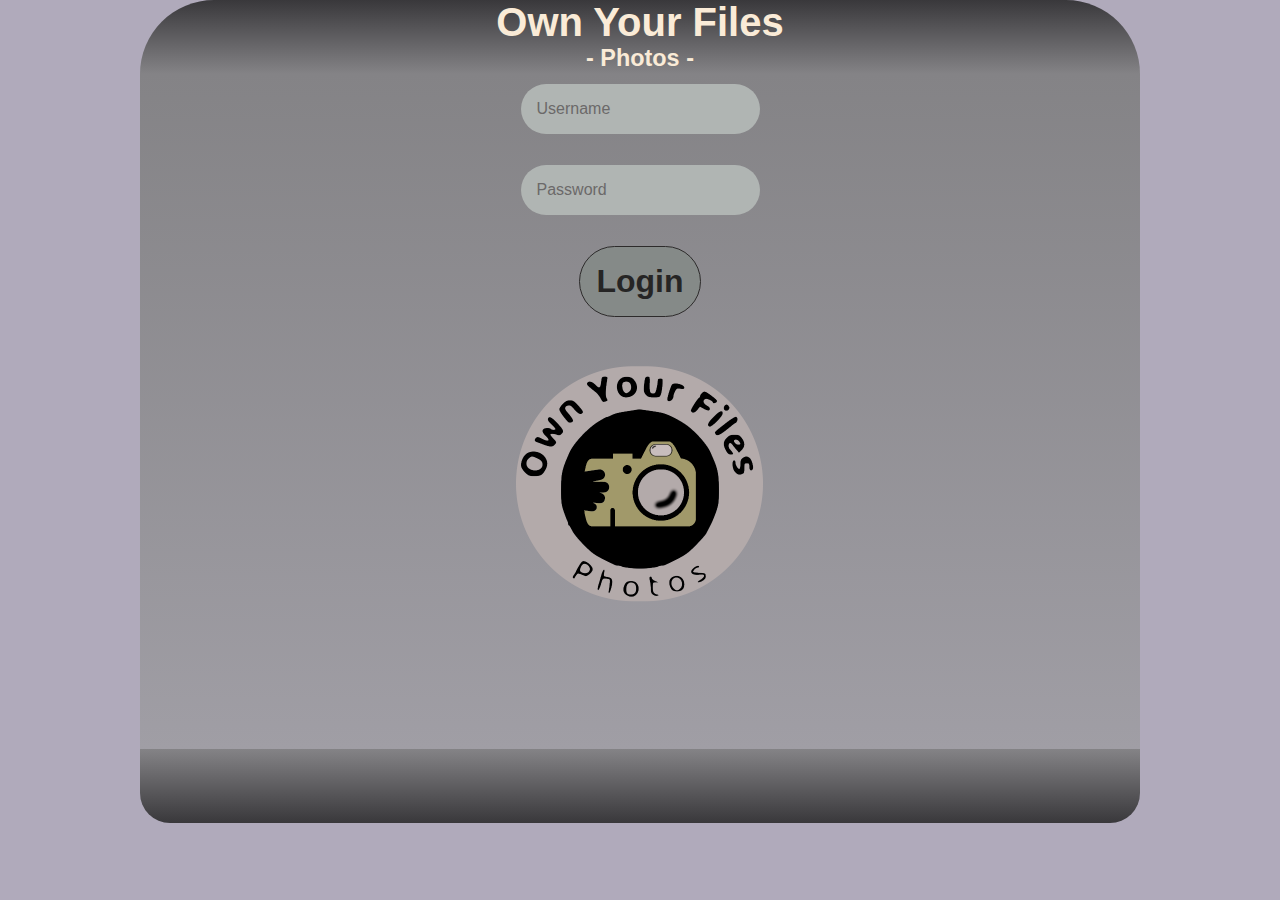
<file: index.html>
<!DOCTYPE html>
<html lang="en">
<head>
<meta charset="UTF-8">
<meta name="viewport" content="width=device-width, initial-scale=1.0">
<link rel="icon" type="image/x-icon" href="favicon.ico">
<link rel="apple-touch-icon" sizes="180x180" href="/apple-touch-icon.png">
<link rel="icon" type="image/png" sizes="32x32" href="/favicon-32x32.png">
<link rel="icon" type="image/png" sizes="16x16" href="/favicon-16x16.png">
<link rel="mask-icon" href="/safari-pinned-tab.svg" color="#5bbad5">
<meta name="msapplication-TileColor" content="#da532c">
<meta name="theme-color" content="#4a4a4a">
<link rel="manifest" href="manifest.webmanifest">
<link rel="stylesheet" href="style.css">
<title>Own Your Files – Client</title>
</head>
<body>
<div id="header" class="oyf-head">
    <h1>Own Your Files</h1>
    <h3>- Photos -</h3>
</div>
<div id="content" class="oyf-content">
    <form action="" id="login-form">
        <input type="text" name="username" id="username" class="text-input" placeholder="Username">
        <br><br>
        <input type="password" name="password" id="password" class="text-input" placeholder="Password">
        <br><br>
        <button class="button" onclick="doLogin(event)">Login</button>
    </form>
    <img src="logos/logo256.png" class="logo" alt="Own Your Files logo" width="256px">
</div>
<div id="footer" class="oyf-foot">
</div>
</body>
<script src="main.js"></script>
</html>
</file>
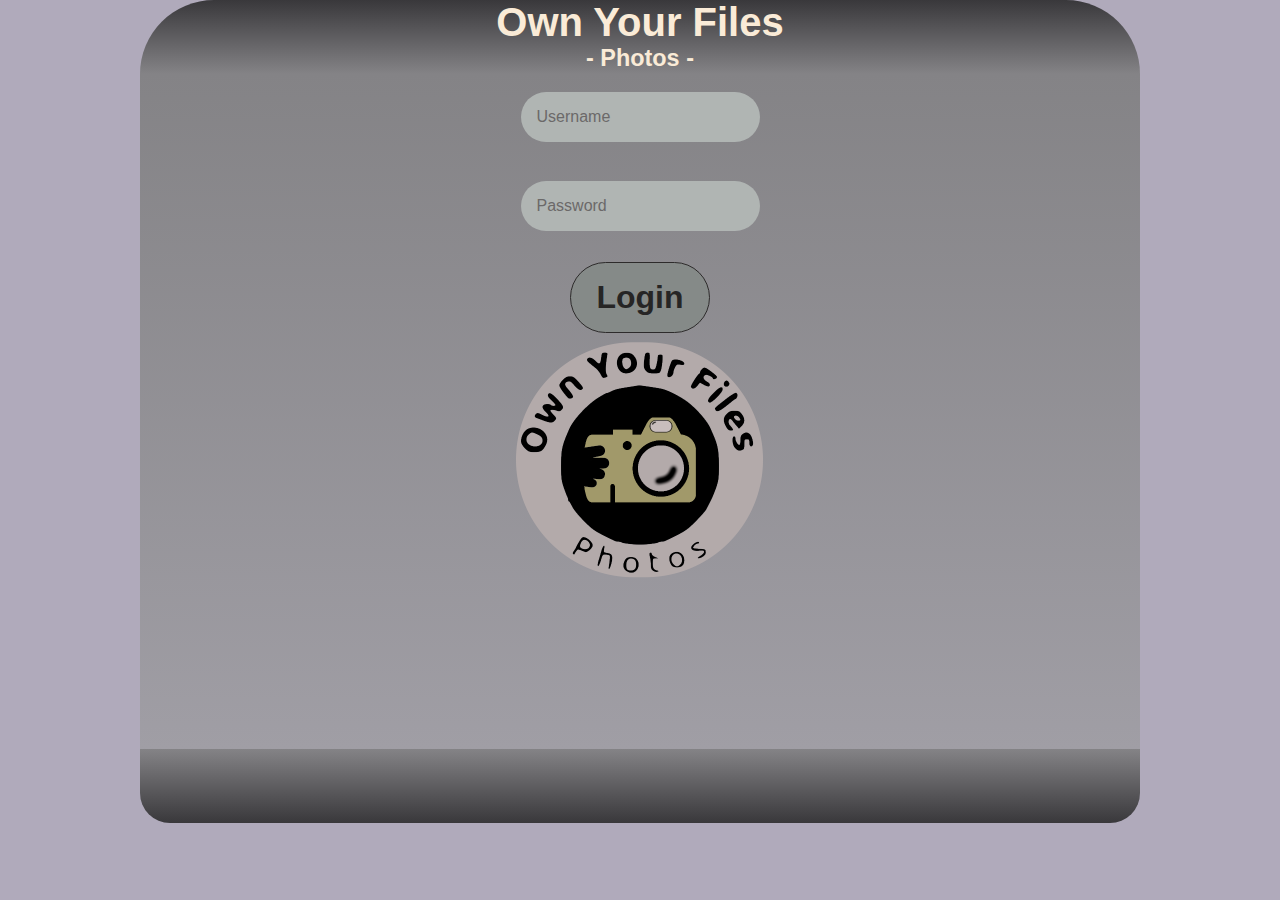
<file: index_mob.html>
<!DOCTYPE html>
<html lang="en">
<head>
<meta charset="UTF-8">
<meta name="viewport" content="width=device-width, initial-scale=1.0">
<link rel="icon" type="image/x-icon" href="favicon.ico">
<link rel="apple-touch-icon" sizes="180x180" href="/apple-touch-icon.png">
<link rel="icon" type="image/png" sizes="32x32" href="/favicon-32x32.png">
<link rel="icon" type="image/png" sizes="16x16" href="/favicon-16x16.png">
<link rel="mask-icon" href="/safari-pinned-tab.svg" color="#5bbad5">
<meta name="msapplication-TileColor" content="#da532c">
<meta name="theme-color" content="#4a4a4a">
<link rel="manifest" href="manifest.webmanifest">
<title>Own Your Files – Client</title>
<style>
* { box-sizing: border-box; }
body {
    background-color: #b0aabb;
    margin: 0 auto;
    max-width: 50em;
    font-family: "Helvetica", "Arial", sans-serif;
    font-size: calc(15px + 0.390625vw); /* responsive font size */
    text-align: center;
    min-height: 100vh;
}
h1, h2, h3 { margin: 0; }
.oyf-head, .oyf-foot {color: antiquewhite; height: 3.7em;}
.oyf-content { 
    background-image: linear-gradient(to bottom, #848386, #a09ea5); 
    padding: 0.5em 0;
    min-height: 75vh;
}
.oyf-head {
    background-image: linear-gradient(to bottom, #39383b, #848386);
    border-radius: 5em 5em 0 0;
    overflow: hidden;
}
.oyf-head::after {
    content: "";
    display: table;
    clear: both;
    border-bottom: #24202e 2px;
}
.oyf-foot {
    background-image: linear-gradient(to bottom,#848386, #39383b);
    border-radius: 0 0 1.5em 1.5em;
}
.oyf-foot p {margin: 0;padding: 1em 0;}
.oyf-foot a, .oyf-foot .fakelink {color: antiquewhite;}
.oyf-foot .fakelink:hover { color: #24202e; font-weight: bold; cursor: pointer;}
.text-input {
    max-width: 20em;
    border-radius: 4em;
    font-size: 1rem;
    background-color: #b0b5b3;
    padding: 1em 1em;
    margin: 0.5em 0;
    border: none;
}
.text-input::placeholder {color: #6b6969;}
.hidden {display: none;}
.button {
    background-color: #858a88;
    border: 1px solid #2d2b2b;
    border-radius: 4em;
    font-size: 2rem;
    font-weight: bold;
    color: #262525;
    padding: 0.5em 0.8em;
    cursor: pointer;
}
.thumb {padding: 0.5em 0.5em;cursor: pointer;}
.midpic img {cursor: pointer;width: 100%;}
.error, .success {border-radius: 4em; margin-top: 1em; padding: 0.5em 0.5em;}
.error{background-color: #a3182b;}
.success{background-color: #238860;}
</style>
</head>
<body>
<div class="oyf-head">
    <h1>Own Your Files</h1>
    <h3>- Photos -</h3>
</div>
<div id="content" class="oyf-content">
    <form action="" id="login-form">
        <input type="text" name="username" id="username" class="text-input" placeholder="Username">
        <br><br>
        <input type="password" name="password" id="password" class="text-input" placeholder="Password">
        <br><br>
        <button class="button" onclick="doLogin(event)">Login</button>
    </form>
    <img src="logos/logo256.png" alt="Own Your Files logo" width="256px">
</div>
<div id="footer" class="oyf-foot">
    <p id="footnavi" class="hidden">
        <span class="fakelink" onclick="getPhotos()">Photos</span> | 
        <span class="fakelink" onclick="showUpload()">Upload</span> | 
        <span class="fakelink" onclick="showCategories()">Categories</span> | 
        <span class="fakelink" onclick="getUserInfo()">Me</span>
    </p>
</div>
</body>
<script>
const baseURL = "http://127.0.0.1:8000";
let cont = document.getElementById('content');

function getInit() {
    let myInit = {
        method: "GET",
        headers: {
            Accept: "application/json",
            Authorization: "Bearer " + sessionStorage.getItem('token'),
        },
        mode: "cors",
        cache: "default",
    };
    return myInit;
}
async function goFetch(request){
    const response = await fetch(request);
    if (response.status === 200) {
        return await response.json();
    }
    else {
        cont.innerHTML += "<div class='error'>Error: Couldn't fetch data. Contact support.</div>";
        return false;
    }
}
async function getUserInfo() {
    const token = sessionStorage.getItem('token');    
    let myInit = getInit();
    const request = new Request(baseURL + "/users/me", myInit);
    res = await goFetch(request);
    if ( res !== false ) {
        //cont.innerHTML = JSON.stringify(res);
        let uinfo = 
            `<form action="" id="user-form">
            <input type="text" name="email" id="email" class="text-input" value="${res.email}"><br><br>
            <button class="button" onclick="UpdateUser(event)">Change</button></form>`;
        cont.innerHTML = uinfo;
    };
}
async function getPhotos() {
    let myInit = getInit();
    const request = new Request(baseURL + "/photos/", myInit);
    res = await goFetch(request);
    if ( res !== false ) {
        cont.innerHTML = "";
        res.forEach((photo) => {
            let click = 'onclick="getPhoto(\'' + photo.id + '\')"';
            let img = "<img src='data:image/jpeg;base64," + photo.thumbnail + "' alt='photo'></img>";
            let span = "<span " + click + " class='thumb'>" + img + "<span/>";
            cont.innerHTML += span;  
        });
    }
}
async function getPhoto(id) {
    const fpath = "/photos/" + id;
    let myInit = getInit();
    const request = new Request(baseURL + fpath, myInit);
    res = await goFetch(request);
    if ( res !== false ) {
        let click = 'onclick="getFullPhoto(\'' + id + '\')"';
        let img = "<img src='data:image/jpeg;base64," + res.image + "' alt='photo'></img>";
        let span = "<span " + click + " class='midpic'>" + img + "<span/>";
        cont.innerHTML = span;
    }
}
async function doLogin(e) {
    e.preventDefault();
    const usern = document.getElementById('username').value;
    const password = document.getElementById('password').value;
    if( usern == "" || password == "" ) {
        cont.innerHTML += "<div class='error'>Enter username and password, please.</div>";
        return null;
    }
    const queryParams = { username: usern, password: password }
    const formbody = new URLSearchParams(queryParams).toString();    
    const request = new Request(baseURL + "/auth/jwt/login", {
        method: "POST",
        mode: "cors", // no-cors, *cors, same-origin
        headers: {
            'Content-Type': 'application/x-www-form-urlencoded',
        },
        body: formbody,
    });
    res = await goFetch(request);
    if ( res !== false ) {
        sessionStorage.setItem('token', res.access_token);
        showNavi();
        getPhotos();
    }
}
async function AddCategory(e) {
    e.preventDefault();
    let cat_title = document.getElementById('title').value;
    if( cat_title == "" ) {
        cont.innerHTML += "<div class='error'>Error! Enter title for new category.</div>";
        return null;
    }    
    let data = JSON.stringify({"title": cat_title});
    const request = new Request(baseURL + "/categories/", {
        method: "POST",
        mode: "cors", // no-cors, *cors, same-origin
        headers: {
            'Accept': 'application/json',
            'Authorization': "Bearer " + sessionStorage.getItem('token'),
            'Content-Type': 'application/json',
        },
        body: data,
    });
    res = await goFetch(request);
    if ( res !== false ) {
        await showCategories();
        cont.innerHTML += '<div class="success">New category added very sucessfully!</div>';
    }
}


function showNavi() {
    document.getElementById("footnavi").classList.remove("hidden");
}
async function showCategories() {
    let myInit = getInit();
    const request = new Request(baseURL + "/categories/", myInit);
    res = await goFetch(request);
    if ( res !== false ) {
        cont.innerHTML = "<h3>Photo categories:</h3>";
        res.forEach((category) => {
            //let click = 'onclick="getPhotos(\'' + category.id + '\')"';
            //let img = "<img src='data:image/jpeg;base64," + photo.thumbnail + "' alt='photo'></img>";
            //let span = "<span " + click + " class='list'>" + category.title + "<span/>";
            let span = "<span class='list'>" + category.title + "<span/><br>";
            cont.innerHTML += span;  
        });
    }

    let form = `<form action="" id="cat-form">
    <input type="text" name="title" id="title" class="text-input" placeholder="New category"><br><br>
    <button class="button" onclick="AddCategory(event)">Add</button></form>`;
    cont.innerHTML += form;
}
function showUpload() {
    let form = `<h3>Upload new photo:</h3><form action="" id="up-form">
    <input type="file" name="upfile" id="upfile" class="text-input" placeholder=""><br><br>
    <button class="button" onclick="doUpload(event)">Send</button></form>`;
    cont.innerHTML = form;
}
async function doUpload(e) {
    e.preventDefault();
    if( document.getElementById("upfile").files.length == 0 ){
       cont.innerHTML += '<div class="error">Select file to upload, pretty please!</div>';
       return false;
    }
    form = new FormData(document.getElementById('up-form'));
    res = await upStuff("/upload/", form);
    console.debug(res);
    await getPhoto(res.id)
    cont.innerHTML += '<div class="success">Photo uploaded very sucessfully!</div>';
}
async function upStuff(fpath, body){
    let request = new Request(baseURL + fpath, {
        method: "POST",
        mode: "cors", // no-cors, *cors, same-origin
        headers: {
            'Accept': 'application/json',
            //'Content-Type': 'multipart/form-data', //i'll remember you, you puny piece of sales
            'Authorization': "Bearer " + sessionStorage.getItem('token'),
        },
        body: body, 
    });
    res = await goFetch(request);
    if ( res !== false ) {
        return res;
    }
}
</script>
</html>
</file>
<file: style.css>
* { box-sizing: border-box; }
body {
    background-color: #b0aabb;
    margin: 0 auto;
    max-width: 50em;
    font-family: "Helvetica", "Arial", sans-serif;
    font-size: calc(15px + 0.390625vw); /* responsive font size */
    text-align: center;
    min-height: 100vh;
}
h1, h2, h3 { margin: 0; }
.oyf-head, .oyf-foot {color: antiquewhite; height: 3.7em;}
.oyf-content { 
    background-image: linear-gradient(to bottom, #848386, #a09ea5); 
    padding: 0.5em 0;
    min-height: 75vh;
}
.oyf-head {
    background-image: linear-gradient(to bottom, #39383b, #848386);
    border-radius: 5em 5em 0 0;
    overflow: hidden;
}
.oyf-head::after {
    content: "";
    display: table;
    clear: both;
    border-bottom: #24202e 2px;
}
.oyf-foot {
    background-image: linear-gradient(to bottom,#848386, #39383b);
    border-radius: 0 0 1.5em 1.5em;
}
.oyf-foot p {margin: 0;padding: 1em 0;}
.oyf-foot a, .oyf-foot .fakelink {color: antiquewhite;}
.oyf-foot .fakelink:hover { color: #24202e; font-weight: bold; cursor: pointer;}
.text-input {
    max-width: 20em;
    border-radius: 4em;
    font-size: 1rem;
    background-color: #b0b5b3;
    padding: 1em 1em;
    margin-bottom: 0.5em;
    border: none;
}
.text-input::placeholder {color: #6b6969;}
.hidden {display: none;}
.button {
    background-color: #858a88;
    border: 1px solid #2d2b2b;
    border-radius: 4em;
    font-size: 2rem;
    font-weight: bold;
    color: #262525;
    padding: 0.5em 0.5em;
    cursor: pointer;
}
.thumb {padding: 0.5em 0.5em; cursor: pointer;}
.midpic img {cursor: pointer; max-width: 100%;}
.error, .success {border-radius: 4em; margin-top: 1em; padding: 0.5em 0.5em;}
.error{background-color: #a3182b;}
.success{background-color: #238860;}
.logo{margin-top: 2em;}
.divider{margin: auto; border: none; width: 50%; padding: 1em;}
</file>
